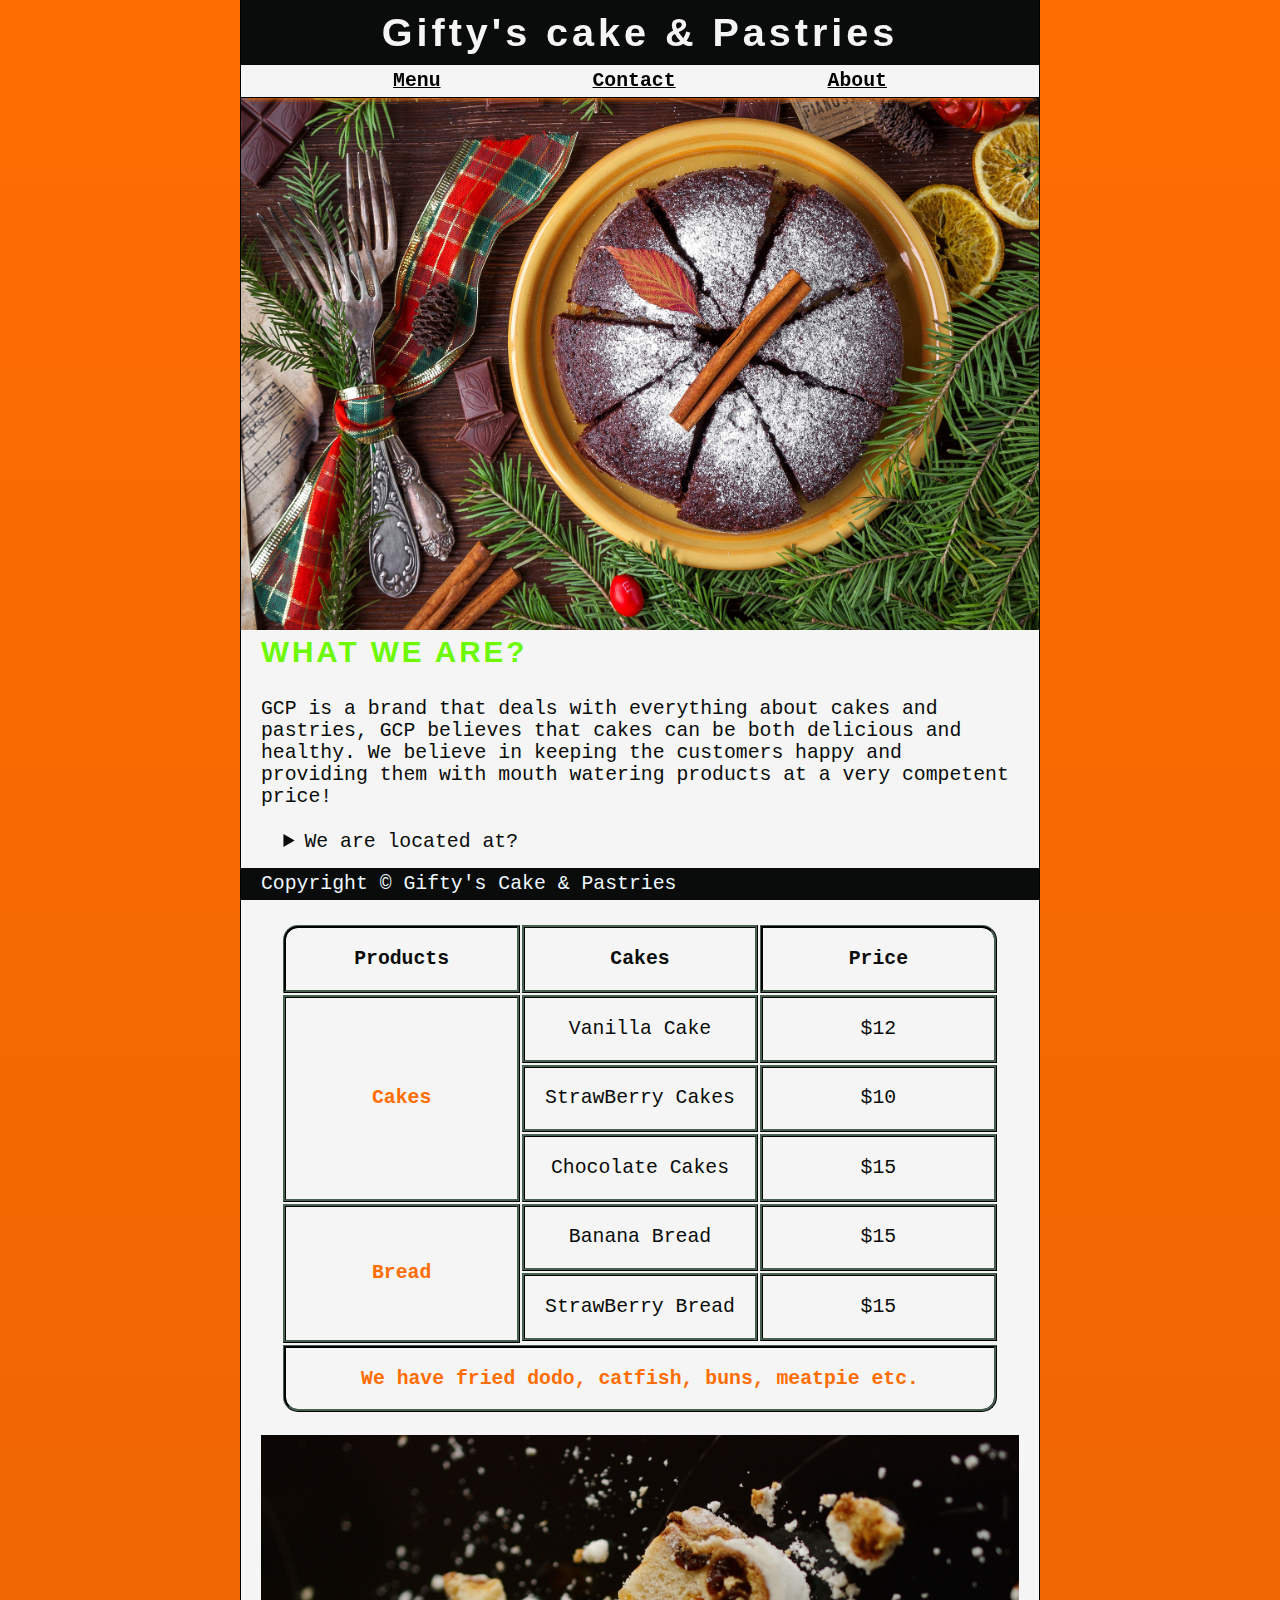
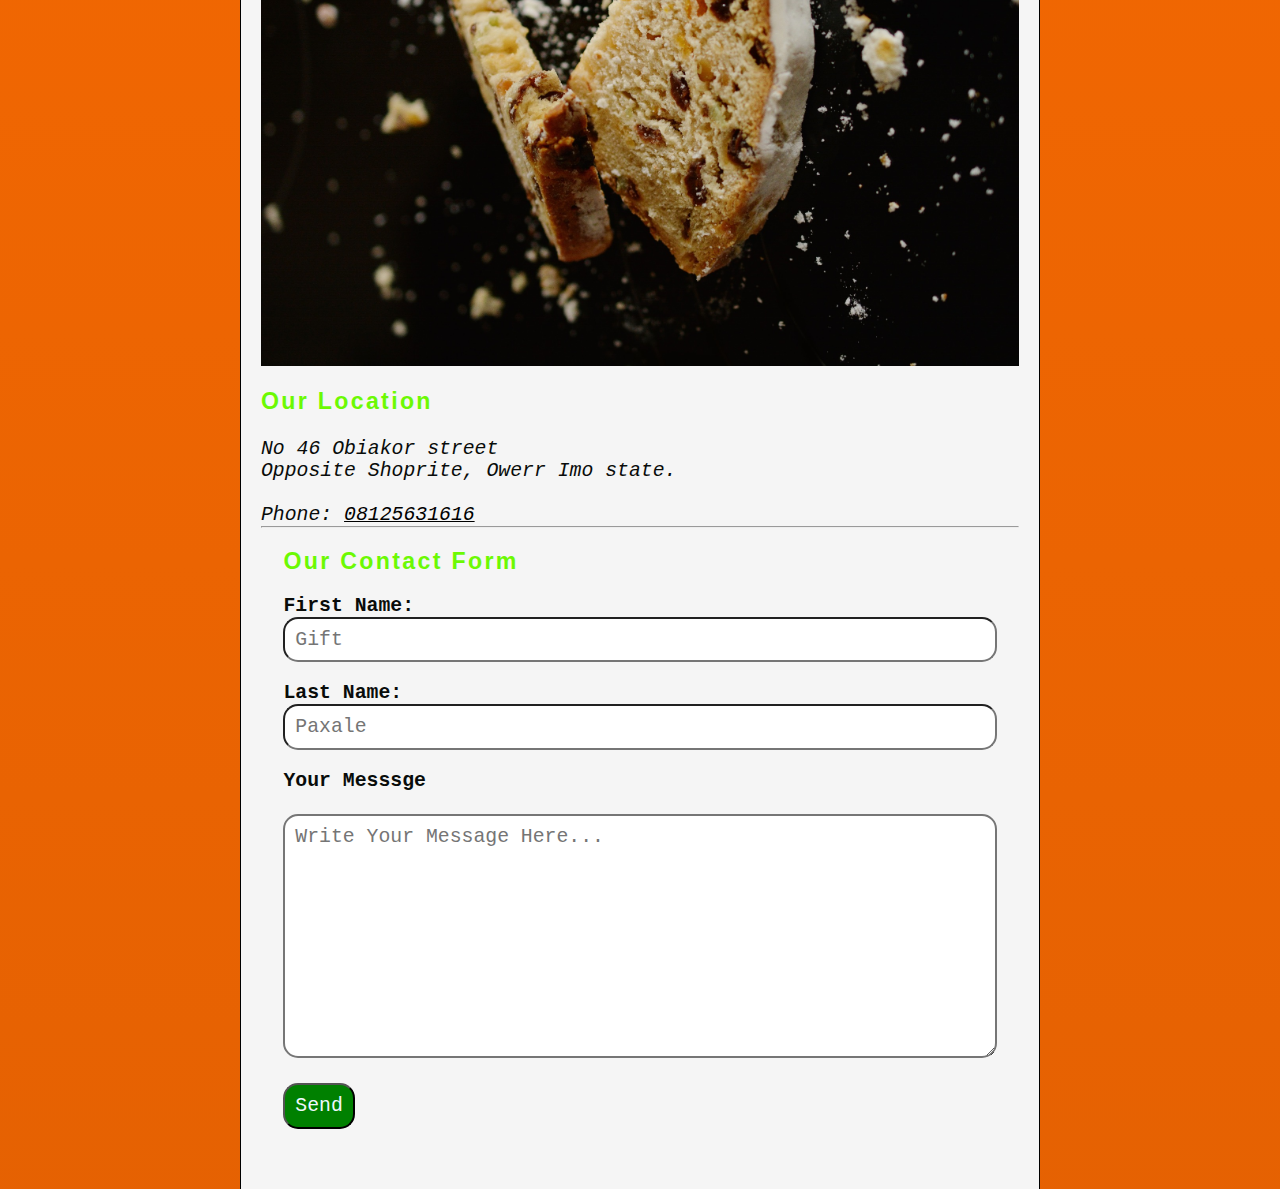
<file: index.html>
<!DOCTYPE html>
<html lang="en">
    <head>
        <meta charset="UTF-8">
        <meta name="viewport" content="width=device-width, initial-scale=1.0">
        <meta name="author" content="Gift Paxale">
       <meta name="description" content="This web page is the home page of Gifty's cakes and pastries">
       <title>Gifty Cakes and Pastries</title>
       <link rel="shortcut icon" href="/imag/Gifty logo.png" type="image/x-icon">
       <link rel="stylesheet" href="./gifty.css">
    </head>
    <body>
        <header class="header">
        <h1 class="header_h1">Gifty's cake & Pastries</h1>
            <nav class="header_nav">
                <ul class="header_ul">
                    <li>
                        <a href="#menu">Menu</a>
                    </li> 
                
                    <li>
                        <a href="#contact">Contact</a>
                    </li> 
                    <li>
                        <a href="#about">About</a>
                    </li>
                </ul>
            </nav>
    </header>

    <section class="hero">
        <h2 class="hero_h2">Bienvenido Gifty's Cake</h2>
        <figure>
            <img src="./imag/cake-1914463_1920.jpg" alt="Ceo Gifty cakes and pastries" title="CEO GCP" width="1000" height="667">
            <figcaption class="offscreen">
               <em> A Cake</em>
            </figcaption>
        </figure>
    </section>
    <main class="main">

        <article id="about">
            <h2>WHAT WE ARE?</h2>
            <p>
                GCP is a brand that deals with everything about cakes and pastries, GCP believes that cakes can be both delicious and healthy. We believe in keeping the customers happy and providing them with mouth watering products at a very competent price!
            </p>
            </article>
            <aside class="about_trivia">
                <details>
                    <summary>We are located at?</summary>
                    <p class="triviaparagraph">Owerri Imo state.</p>
                </details>
            </aside>

     <article id="menu" class="main_article menu">
        <h3 class="menu_h2">OUR MENU</h3>
        <table class="menu_container">
            <caption class="offscreen">Our Cakes</caption>
        <thead>
            <th class="menu_header" scope="col">Products</th>
            <th class="menu_header" scope="col">Cakes</th>
            <th class="menu_header" scope="col">Price</th>
           </thead>
            <tbody>
                <th class="menu_item menu_cr" scope="row" rowspan="3">
                    Cakes
                </th>
           <p>
            <tr>
                 <td class="menu_item">Vanilla Cake</td>
                 <td class="menu_item">$12</td>
            </tr>
           </p>
           <p>
            <tr>
                 <td class="menu_item">StrawBerry Cakes</td>
                 <td class="menu_item">$10</td>
            </tr>
           </p>
           <p>
            <tr>
                 <td class="menu_item">Chocolate Cakes</td>
                 <td class="menu_item">$15</td>
            </tr>

            <th class="menu_item menu_br" scope="row" rowspan="3">
                Bread
            </th>
            <tr>
                 <td class="menu_item">Banana Bread</td>
                 <td class="menu_item">$15</td>
            </tr>
            <tr>
                 <td class="menu_item">StrawBerry Bread</td>
                 <td class="menu_item">$15</td>
            </tr>
           </p>
        </tbody>
        <tfoot>
           <p>
            <tr>
                 <td class="menu_item menu_cs" colspan="3"> We have fried dodo, catfish, buns, meatpie etc.</td>
            </tr>
           </p>
        </tfoot>
        </table>
    </article>
    
    <section class="hero">
        <figure>
            <img src="./imag/stollen-1768907_1920.jpg" alt="Gifty cakes and pastries" title="GCP" width="1000" height="667">
            <figcaption class="offscreen">
               <em> A Cake</em>
            </figcaption>
        </figure>
    </section>

    <br>
    <h3>Our Location</h3>

    <address>
        No 46 Obiakor street <br>
        Opposite Shoprite, Owerr Imo state. <br><br>
        Phone: <a href="tel:+2348125631616">08125631616 </a>
    </address>

    <hr>

    <article id="contact" class="main_article contact">
    <h3 class="contact_h2">Our Contact Form</h3>

        <form action="https://httpbin.org/get" method="get" class="contact_form">
            <fieldset class="contact_fieldset">
                <legend class="offscreen">Send Us A Message</legend>
                <p class="contact_p">
                    <label class="contact_label" for="firstname">First Name:</label>
                    <input class="contact_input" type="text" name="firstname" id="firstname" placeholder="Gift" required autocomplete="on">
                </p>
                <p class="contact_p">
                    <label class="contact_label" for="lastname">Last Name:</label>
                    <input class="contact_input" type="text" name="lastname" id="lastname" placeholder="Paxale" required autocomplete="on">
                </p>
                <p class="contact_p">
                    <label class="contact_label" for="message">Your Messsge</label>
                    <br>
                    <textarea class="contact_textarea" name="message" id="message" cols="30" rows="10" placeholder="Write Your Message Here..."></textarea>
                </p>
            </fieldset>
            <button type="submit" class="contact_btn">Send</button>
        </form>
       
    </article>


</main>
        <footer class="footer">
             <p>
                <span class="nowrap">Copyright &copy;</span>
                <span class="nowrap">Gifty's Cake & Pastries</span>
            </p>
        </footer>
    </body>
</html>
</file>
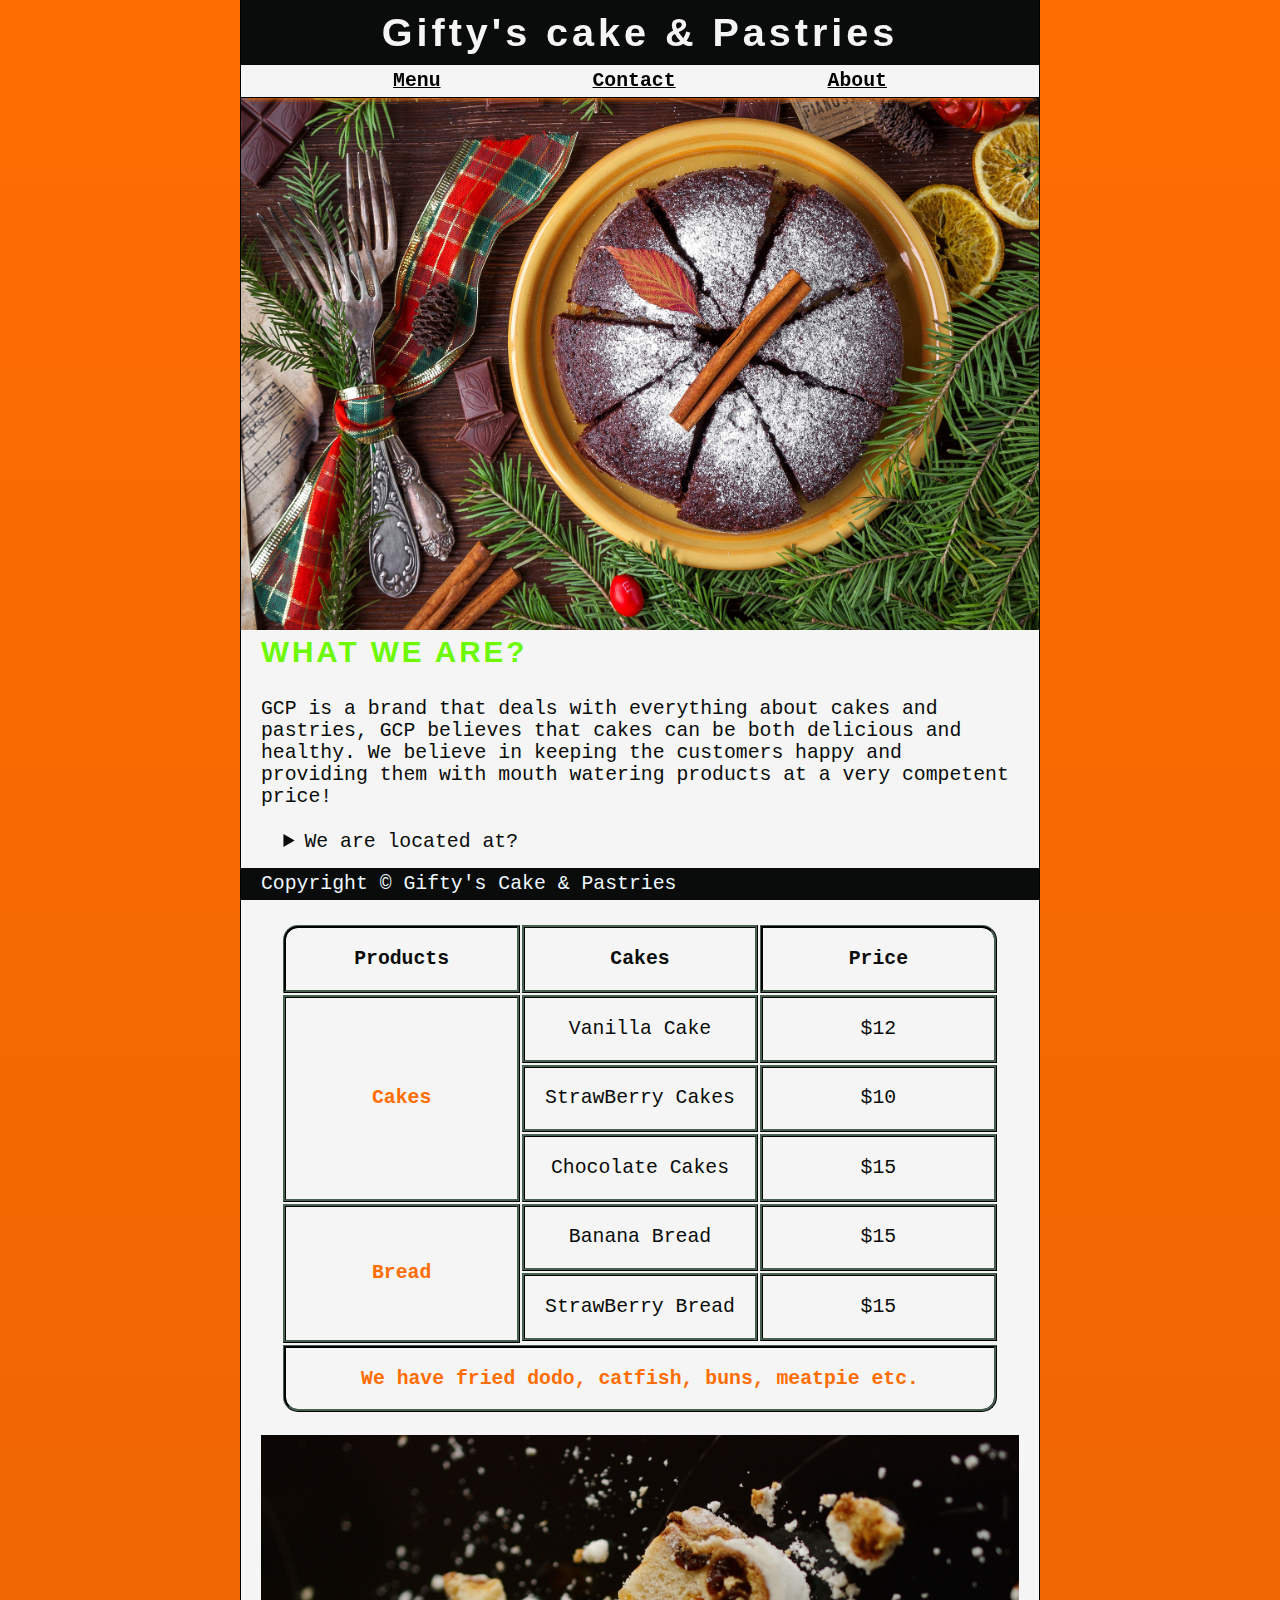
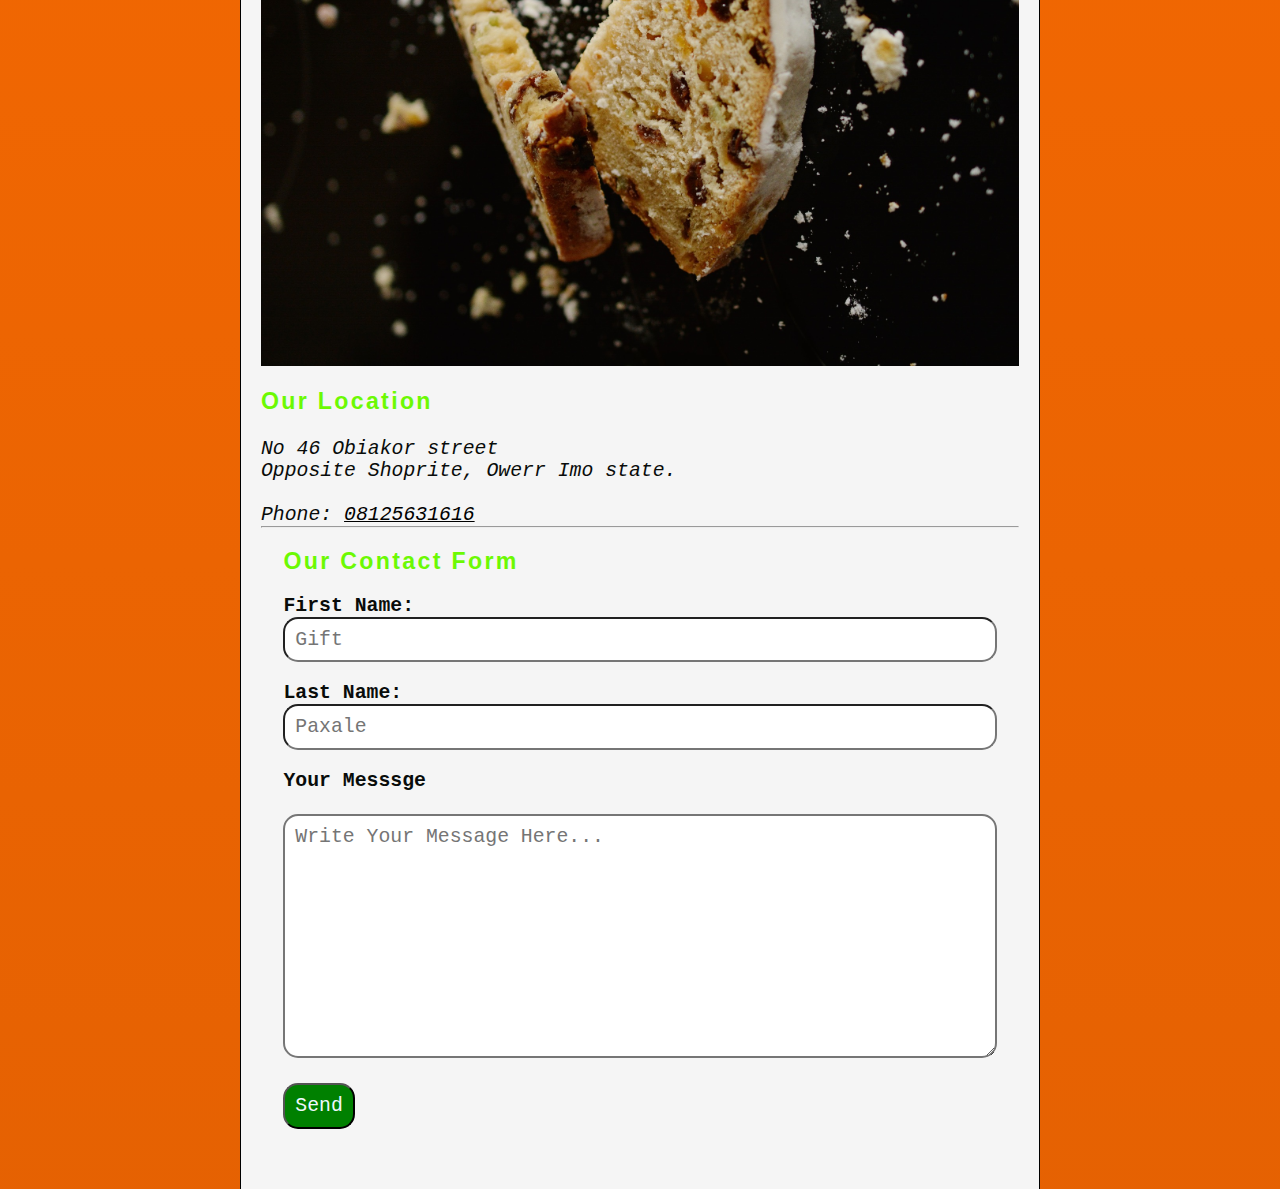
<file: gifty.html>
<!DOCTYPE html>
<html lang="en">
    <head>
        <meta charset="UTF-8">
        <meta name="viewport" content="width=device-width, initial-scale=1.0">
        <meta name="author" content="Gift Paxale">
       <meta name="description" content="This web page is the home page of Gifty's cakes and pastries">
       <title>Gifty Cakes and Pastries</title>
       <link rel="shortcut icon" href="/imag/Gifty logo.png" type="image/x-icon">
       <link rel="stylesheet" href="/gifty.css">
    </head>
    <body>
        <header class="header">
        <h1 class="header_h1">Gifty's cake & Pastries</h1>
            <nav class="header_nav">
                <ul class="header_ul">
                    <li>
                        <a href="#menu">Menu</a>
                    </li> 
                
                    <li>
                        <a href="#contact">Contact</a>
                    </li> 
                    <li>
                        <a href="#about">About</a>
                    </li>
                </ul>
            </nav>
    </header>

    <section class="hero">
        <h2 class="hero_h2">Bienvenido Gifty's Cake</h2>
        <figure>
            <img src="/imag/cake-1914463_1920.jpg" alt="Ceo Gifty cakes and pastries" title="CEO GCP" width="1000" height="667">
            <figcaption class="offscreen">
               <em> A Cake</em>
            </figcaption>
        </figure>
    </section>
    <main class="main">

        <article id="about">
            <h2>WHAT WE ARE?</h2>
            <p>
                GCP is a brand that deals with everything about cakes and pastries, GCP believes that cakes can be both delicious and healthy. We believe in keeping the customers happy and providing them with mouth watering products at a very competent price!
            </p>
            </article>
            <aside class="about_trivia">
                <details>
                    <summary>We are located at?</summary>
                    <p class="triviaparagraph">Owerri Imo state.</p>
                </details>
            </aside>

     <article id="menu" class="main_article menu">
        <h3 class="menu_h2">OUR MENU</h3>
        <table class="menu_container">
            <caption class="offscreen">Our Cakes</caption>
        <thead>
            <th class="menu_header" scope="col">Products</th>
            <th class="menu_header" scope="col">Cakes</th>
            <th class="menu_header" scope="col">Price</th>
           </thead>
            <tbody>
                <th class="menu_item menu_cr" scope="row" rowspan="3">
                    Cakes
                </th>
           <p>
            <tr>
                 <td class="menu_item">Vanilla Cake</td>
                 <td class="menu_item">$12</td>
            </tr>
           </p>
           <p>
            <tr>
                 <td class="menu_item">StrawBerry Cakes</td>
                 <td class="menu_item">$10</td>
            </tr>
           </p>
           <p>
            <tr>
                 <td class="menu_item">Chocolate Cakes</td>
                 <td class="menu_item">$15</td>
            </tr>

            <th class="menu_item menu_br" scope="row" rowspan="3">
                Bread
            </th>
            <tr>
                 <td class="menu_item">Banana Bread</td>
                 <td class="menu_item">$15</td>
            </tr>
            <tr>
                 <td class="menu_item">StrawBerry Bread</td>
                 <td class="menu_item">$15</td>
            </tr>
           </p>
        </tbody>
        <tfoot>
           <p>
            <tr>
                 <td class="menu_item menu_cs" colspan="3"> We have fried dodo, catfish, buns, meatpie etc.</td>
            </tr>
           </p>
        </tfoot>
        </table>
    </article>
    
    <section class="hero">
        <figure>
            <img src="/imag/stollen-1768907_1920.jpg" alt="Gifty cakes and pastries" title="GCP" width="1000" height="667">
            <figcaption class="offscreen">
               <em> A Cake</em>
            </figcaption>
        </figure>
    </section>

    <br>
    <h3>Our Location</h3>

    <address>
        No 46 Obiakor street <br>
        Opposite Shoprite, Owerr Imo state. <br><br>
        Phone: <a href="tel:+2348125631616">08125631616 </a>
    </address>

    <hr>

    <article id="contact" class="main_article contact">
    <h3 class="contact_h2">Our Contact Form</h3>

        <form action="https://httpbin.org/get" method="get" class="contact_form">
            <fieldset class="contact_fieldset">
                <legend class="offscreen">Send Us A Message</legend>
                <p class="contact_p">
                    <label class="contact_label" for="firstname">First Name:</label>
                    <input class="contact_input" type="text" name="firstname" id="firstname" placeholder="Gift" required autocomplete="on">
                </p>
                <p class="contact_p">
                    <label class="contact_label" for="lastname">Last Name:</label>
                    <input class="contact_input" type="text" name="lastname" id="lastname" placeholder="Paxale" required autocomplete="on">
                </p>
                <p class="contact_p">
                    <label class="contact_label" for="message">Your Messsge</label>
                    <br>
                    <textarea class="contact_textarea" name="message" id="message" cols="30" rows="10" placeholder="Write Your Message Here..."></textarea>
                </p>
            </fieldset>
            <button type="submit" class="contact_btn">Send</button>
        </form>
       
    </article>


</main>
        <footer class="footer">
             <p>
                <span class="nowrap">Copyright &copy;</span>
                <span class="nowrap">Gifty's Cake & Pastries</span>
            </p>
        </footer>
    </body>
</html>
</file>
<file: gifty.css>
/* || RESET */
*,
*::after,
*::before{
    margin: 0;
    padding: 0;
    box-sizing: border-box;
}

img{
    display: block;
    max-width: 100%;
    height: auto;
}
input, button, textarea{
    font: inherit;
}
/* || VARIABLES*/

:root{ 
    --FS: clamp(1rem, 2.2vh, 1.5rem);

    /* colors */
    --BGCOLOR: #FE6D02;
    --BGCOLORFAD: #d65a029c;
    --BGIMAGE: linear-gradient(to bottom, var(--BGCOLOR), var(--BGCOLORFAD ));
    --BODY-BGCOLOR: whitesmoke;
    --CTA-COLOR: #6CF903;
    --FONT-COLOR: #090C0A;
    /* padddingz*/
    --PADDING-TB: 0.25em;
    --PADDING-SIDE: 2.5%;

    /* margins*/
    --MARGINS: clamp(1em, 2.5vh, 1.5em);
    --BORDERS:1px solid black;
}
/* UTILITY CLASSES*/
.offscreen{
    position: absolute;
    left: -10000px;
}

.nowrap{
   white-space: nowrap; 
}
.center{
    text-align: center;
}

/* GENERAL STYLES*/
html{
    scroll-behavior: smooth;
    font-size: var(--FS);
    font-family: 'Courier New', Courier, monospace;
    background-color: var(--BGCOLOR);
    background-image: var(--BGIMAGE);
}

body {
    background-color: var(--BODY-BGCOLOR);
    color: var(--FONT-COLOR);
    min-height: 100vh;
    max-width: 800px;
    margin: 0 auto;
    border-left: 1px solid black;
    border-right:1px solid black;
}   

h1, h2, h3{
   font-family:'Trebuchet MS', 'Lucida Sans Unicode', 'Lucida Grande', 'Lucida Sans', Arial, sans-serif;
   letter-spacing: 0.1em;
}
h2, h3{
    margin-bottom: 1em;
    color: var(--CTA-COLOR);
}
a:any-link{
    color:black;
}
a:hover, 
a:focus {
    color: var(--BGCOLOR)
}
a:active{
    color: #6CF903;
}
/* HEADERS*/
.header{
    position:sticky;
    top:0;
    z-index:1;
}

.header_h1{
    text-align: center;
    background-color: var(--FONT-COLOR);
    color: var(--BODY-BGCOLOR);
    padding: var(--PADDING-TB) var(--PADDING-SIDE);
}

.header_nav{
    background-color: var(--BODY-BGCOLOR);
    border-bottom: var(--BORDERS);
    font-weight: bold;
    box-shadow: 0 6px 5px -5px var(--BGCOLOR);
}
.header_ul{
    padding: var(--PADDING-TB) var(--PADDING-SIDE);
    list-style-type: none;
    display: flex;
    justify-content: space-evenly;
    gap: 1rem;
}

/*HERO*/

.hero{
    position: relative;
}
.hero_h2{
    background-color: green;
    color: aliceblue;
    padding: 0.25em 0.5em;
    letter-spacing: 0.1rem;
    text-shadow: 2px 2px 5px var(--FONT-COLOR);
    position: absolute;
    top: -1000px;
    left: 20px;
    animation: showWelcome 0.5s ease-in-out 1s forwards;
}

@keyframes showWelcome {
    0%{
        top: -20px;
        transform: skew(0deg, -5deg) scaleY(0);
    }

    80%{
        top: 30px;
        transform: skew(10deg, -5deg) scaleY(1.2);
    }
   100%{
    top: 20px;
        transform: skew(-10deg, -5deg) scaleY(1);
   }
}

/*FOOTER*/ 
.footer{
    position: sticky;
    bottom:0;
    background-color: #090C0A;
    color: aliceblue;
    padding: var(--PADDING-TB) var(--PADDING-SIDE);
}
/*MAIN*/ 
.main{
    padding:var(--PADDING-TB) var(--PADDING-SIDE);
}

.main_article{
    scroll-margin-top: 6.5rem;
    margin: var(--MARGINS);
    margin-top: 1em;
}

/*ABOUT*/ 

.about_trivia{
   margin: var(--MARGINS);
}

.triviaparagraph{
    margin-top: 1em;
}

/*ABOUT*/ 
.contact_h2{
    margin: 0;
}
.contact_fieldset{
    border: none;
}
.contact_p{
    margin: 1em 0;
}

.contact_label{
    display: block;
    font-weight: bold;
}

.contact_input,
.contact_textarea{
    padding: 0.5em;
    border-radius:15px;
    border-width: 2px;
    width: 100%;
}

.contact_btn{
    padding: 0.5em;
    border-radius: 15px;
    background-color: green;
    color: aliceblue;
}

/*ABOUT*/ 
thead, tbody, tfoot, tr{
    display: contents;
}
.menu_container{
    display: grid;
    grid-template-columns: repeat(3, 1fr);
    grid-template-areas: 
         "hd1 hd2 hd3"
         "cr cr1 cr1p"
         "cr cr2 cr2p"
         "cr cr3 cr3p"
         "br br1 br1p"
         "br br2 br2p"
         "br br3 br3p"
         "cs cs cs";
    gap: 0.1em;
    margin-bottom: 1em;

}
.menu_cr{
    grid-area: cr;
}
.menu_br{
    grid-area: br;
}
.menu_cs{
    grid-area: cs;
    
}


.menu_cr,
.menu_br,
.menu_cs{
    color: var(--BGCOLOR);
    font-weight: bold;
    height: 100%;
    display: grid;
    place-content: center;
}
.menu_header,
.menu_item{
    width: 100%;
    padding: 1em;
    border: medium ridge var(--FONT-COLOR);
}

.menu_item{
    display: grid;
    place-content: center;
}

thead th:first-child{
    border-top-left-radius: 15px;
}
thead th:last-child{
    border-top-right-radius: 15px;
}
tfoot td{
    border-bottom-right-radius: 15px;
}
tfoot td{
    border-bottom-left-radius: 15px;
}
</file>
